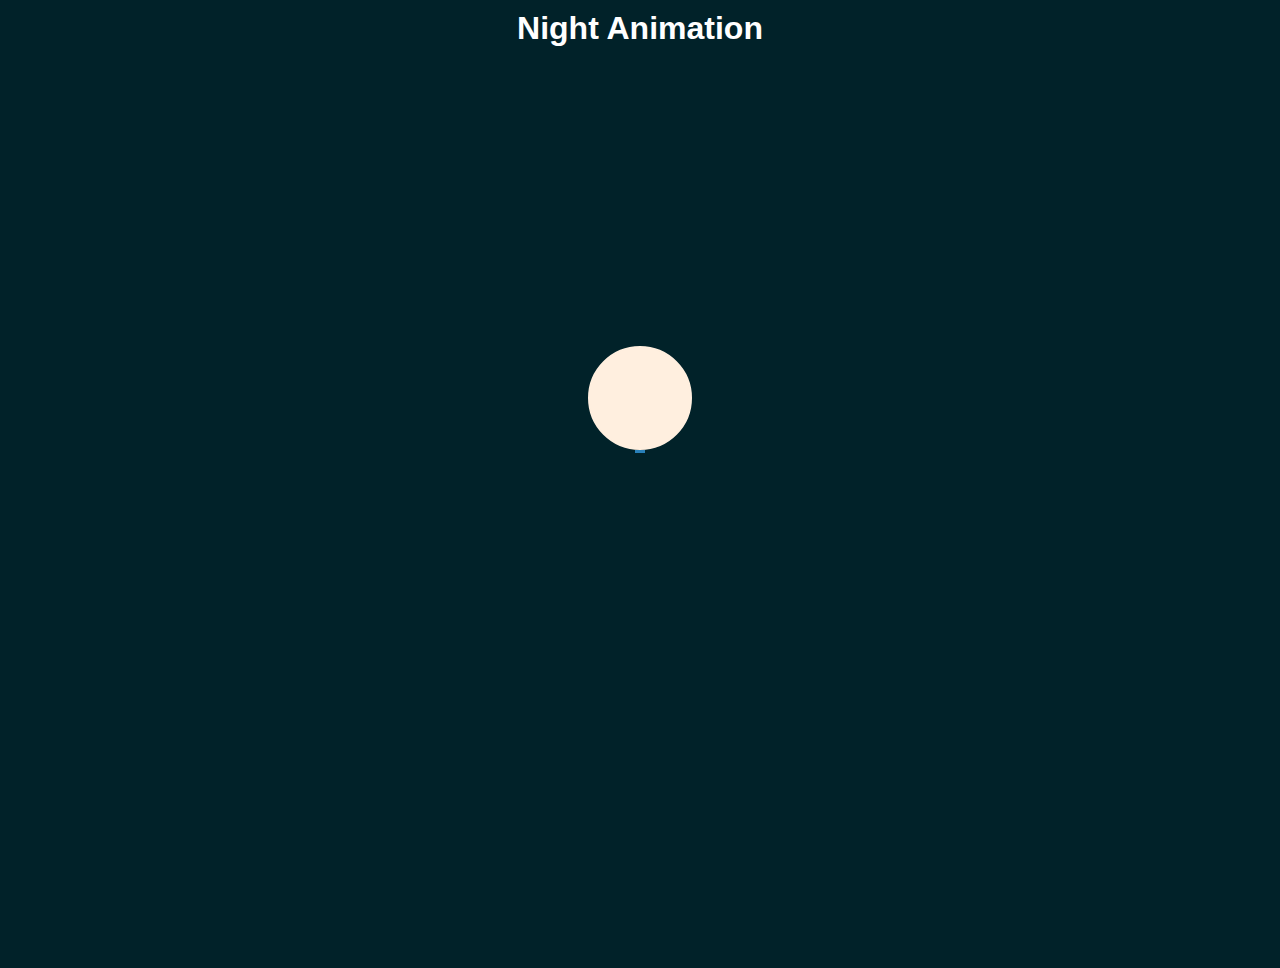
<file: animation/animation.html>
<html>
    <head>
        <title>Night Animation</title>
        <link rel="stylesheet" type="text/css" href="style.css">
    </head>
    <body>
        <h1>Night Animation</h1>
        <div class="moon"></div>
        <div class="animation">
            <div class="river r1"></div>
            <div class="river r2"></div>
            <div class="river r3"></div>
            <div class="river r4"></div>
            <div class="river r5"></div>
        </div>
        <div class="stars"></div>
        
    </body>

</html>
</file>
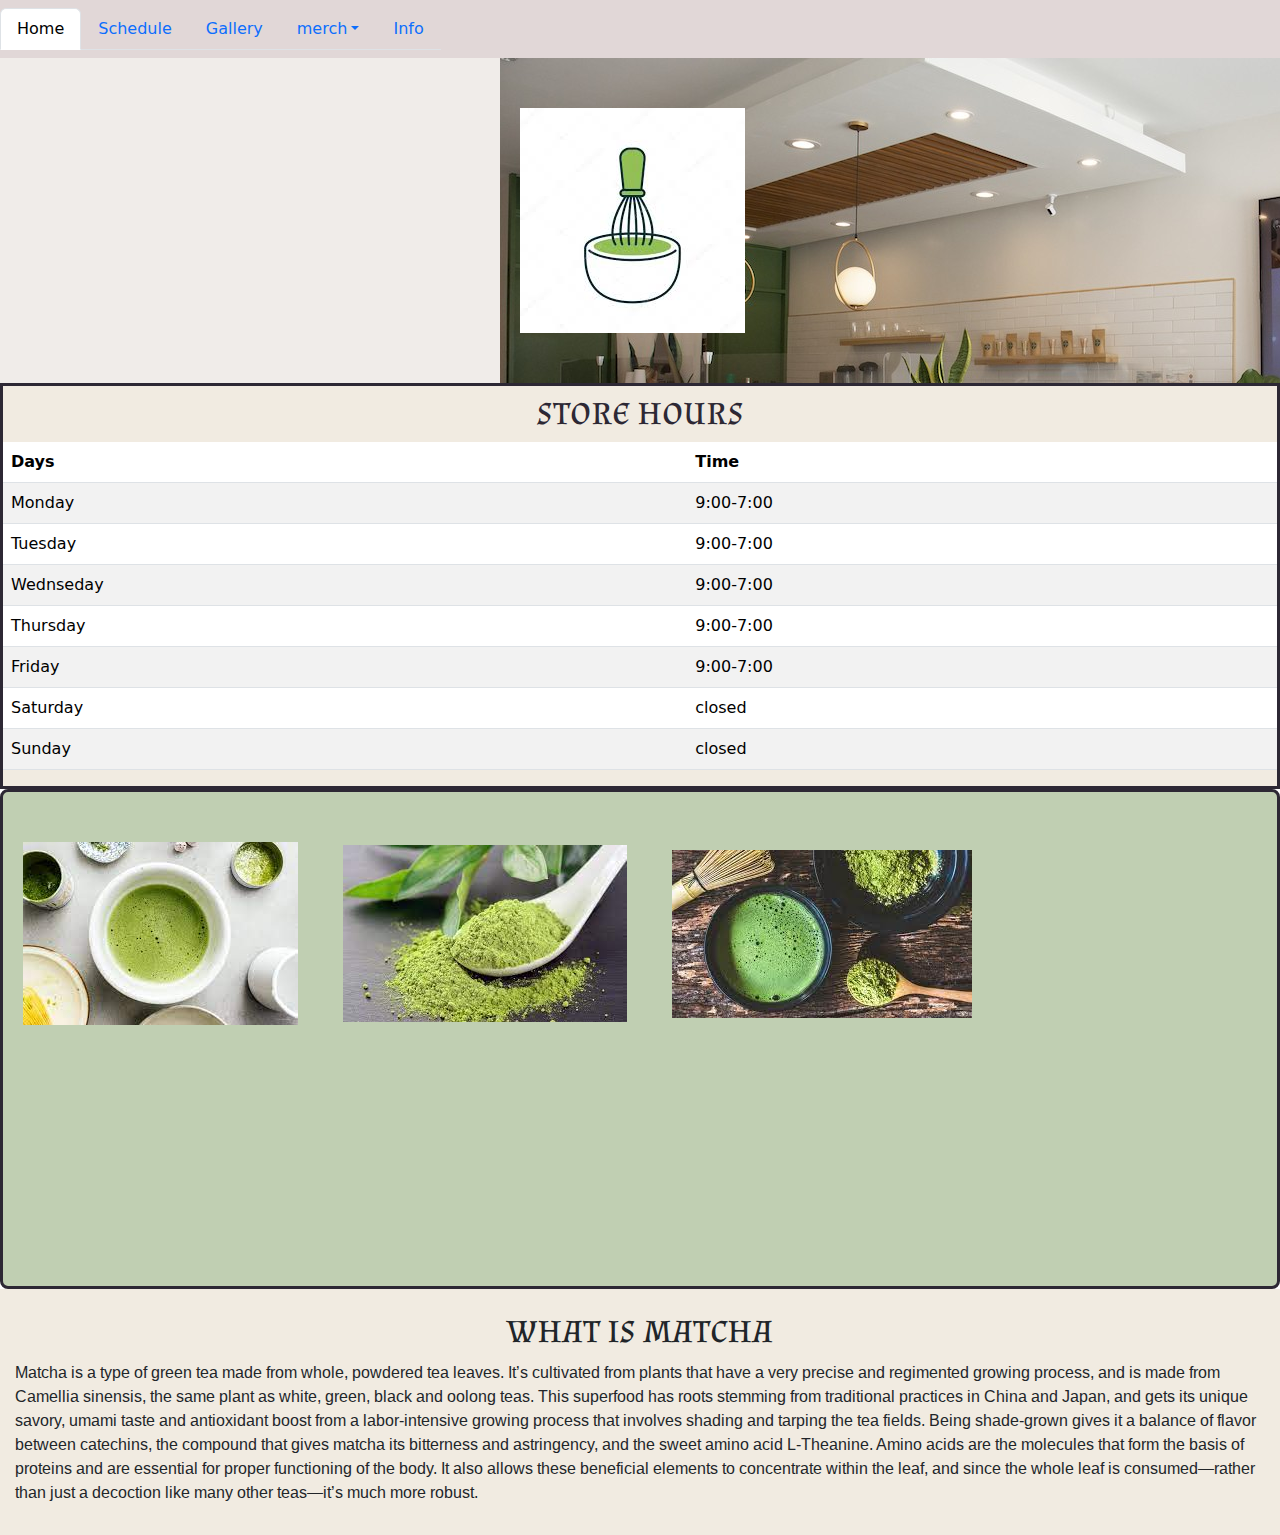
<file: matcha/matcha.html>
<!DOCTYPE HTML>
<html lang="en">
    <head>
        <meta charset="UTF-8">
        <link rel="stylesheet" href="style.css">
        <link href="https://cdn.jsdelivr.net/npm/bootstrap@5.0.2/dist/css/bootstrap.min.css" rel="stylesheet">
        <script src="https://cdn.jsdelivr.net/npm/bootstrap@5.0.2/dist/js/bootstrap.bundle.min.js"></script>
        <link href="https://cdn.jsdelivr.net/npm/bootstrap@5.0.2/dist/css/bootstrap.min.css" rel="stylesheet">
        <script src="https://cdn.jsdelivr.net/npm/bootstrap@5.0.2/dist/js/bootstrap.bundle.min.js"></script>
        <link href='https://fonts.googleapis.com/css?family=Arimo' rel='stylesheet'>
        <link href='https://fonts.googleapis.com/css?family=Almendra SC' rel='stylesheet'>
    </head>
    <body>
        <!----NavBar---->
        <div class="navbar">
            <nav class="nav nav-tabs">
                <a href="#home" class="nav-item nav-link active">Home</a>
                <a href="#schedule" class="nav-item nav-link">Schedule</a>
                <a href="#gallery" class="nav-item nav-link">Gallery</a>
                <div class="nav-item dropdown">
                    <a href="#" class="nav-link dropdown-toggle" data-bs-toggle="dropdown">merch</a>
                    <div class="dropdown-menu">
                        <a href="#" class="dropdown-item">items</a>
                        <a href="#" class="dropdown-item">about us</a>
                      
                    </div>
                </div>
                <a href="#Info" class="nav-item nav-link">Info</a>
            </nav>
        </div>
        <!----Home Image-->
        <div class="logoContainer" id="home">
            <div class="logo">
            <img src="download.jpg" alt="logo">
            </div>
        </div>
		<!----Home Image--->

        <!---SCHEDULE---->
        <div class="schedule" id="schedule">
            <h1>store hours</h1>
            <table class="table table-striped">
                <thead>
                    <tr>
                        <th>Days</th>
                        <th>Time</th>
                    </tr>
                </thead>
                <tbody>
                    <tr>
                        <td>Monday</td>
                        <td>9:00-7:00</td>
                    </tr>
                    <tr>
                        <td>Tuesday</td>
                        <td>9:00-7:00</td>
                        
                    </tr>
                    <tr>
                        <td>Wednseday</td>
                        <td>9:00-7:00</td>
                    </tr>
                    <tr>
                        <td>Thursday</td>
                        <td>9:00-7:00</td>
                    </tr>
				</tr>
				<tr>
					<td>Friday</td>
					<td>9:00-7:00</td>
				</tr>
				</tr>
				<tr>
				<td>Saturday</td>
				<td>closed</td>
				</tr>
			</tr>
			<tr>
				<td>Sunday</td>
				<td>closed</td>
			</tr>
                </tbody>
            </table>
        </div>

        <!---GALLERY-->
        <div class="gallery" id="gallery">
            <img src="1.jpg" alt="1">
            <img src="2.jpg" alt="2">
            <img src="3.jpg" alt="3">
        </div>
    
        <div class="Info" id="Info">

            <h1>what is matcha</h1>
            <p>Matcha is a type of green tea made from whole, powdered tea leaves. It’s cultivated from plants that have a very precise and regimented growing process, and is made from Camellia sinensis, the same plant as white, green, black and oolong teas.

				This superfood has roots stemming from traditional practices in China and Japan, and gets its unique savory, umami taste and antioxidant boost from a labor-intensive growing process that involves shading and tarping the tea fields.
				
				Being shade-grown gives it a balance of flavor between catechins, the compound that gives matcha its bitterness and astringency, and the sweet amino acid L-Theanine. Amino acids are the molecules that form the basis of proteins and are essential for proper functioning of the body. It also allows these beneficial elements to concentrate within the leaf, and since the whole leaf is consumed—rather than just a decoction like many other teas—it’s much more robust.
				
				</p>
        </div>








    </body>
</html>
</file>
<file: animation/style.css>
body{
    color: white;
    background-color: rgb(1, 34, 41);
    font-family: sans-serif;
    text-align: center;
    margin: 0;
    padding: 0;
}

h1{
    margin-top: 10px;
}

.animation{
    margin: 0;
    padding: 0;
    width: 100%;
    height: 100%;
    text-align: center;
    transform: translateY(-68px) rotateX(70deg);
}

.moon{
    position: absolute;
    top: 50%;
    left: 50%;
    transform: translate(-50%, -50%);
    margin: -52px auto 0 auto;
    height: 100px;
    width: 100px;
    border-radius: 150px;
    background-color: rgb(255, 239, 223);
    border: 2px solid rgb(255, 239, 223);;
    animation: moon-moving 5s linear infinite reverse;
}

.river{
    position: absolute;
    top: 50%;
    left: 50%;
    transform: translateX(-50%);
    margin: 0 auto;
    background-color: #3498db;
    border: 5px solid #2980b9;
    animation: river-moving 4s linear infinite;
}

.r2{
    animation-delay: 0.5s;
}

.r3{
    animation-delay: 1.5s;
}

.r4{
    animation-delay: 2.5s;
}

.r5{
    animation-delay: 3.5s;
}

@keyframes river-moving{
    from{
        height: 0px;
        width: 0px;
        border-radius: 0px;
    }
    
    to{
        height: 30em;
        width: 30em;
        border-radius: 30em;
        opacity: 0;
        box-shadow: 0px 30px 50px 30px rgba(40, 128, 185, .5);
    }
}

@keyframes moon-moving{
    0% {
        box-shadow: inset 100px 0px 0px 7px rgb(254, 225, 207), 0px 0px 25px 25px rgba(254, 225, 207, .2), 0px 0px 50px 50px rgba(254, 225, 207, .15);
    }
    
    100% {
        box-shadow: inset -100px 0px 0px 7px rgb(254, 225, 207), 0px 0px 25px 25px rgba(254, 225, 207, .2), 0px 0px 50px 50px rgba(254, 225, 207, .15);
    }
}

@media only screen and (max-width: 600px) {
        @keyframes river-moving{
        from{
            height: 0px;
            width: 0px;
            border-radius: 100%;
        }

        to{
            height: 40%;
            width: 70%;
            border-radius: 100%;
            opacity: 0;
            box-shadow: 0px 30px 50px 30px rgba(40, 128, 185, .5);
        }
    }
}
</file>
<file: matcha/style.css>
body {
    background-color: #f2eae4;
    font-family: 'Arimo';
    font-size: 22px;
    color:#696969;
}

h1 {
    font-family: 'Almendra SC';
    font-size: 22px;
    color: #696969;;
    text-align: center;
}

.navbar {
    width:100%;
    position: fixed;
    background-color: #e1d7d7;
    color:#2d2834;
}

.logo {
    background-image:url(cafe.jpg);
    align-content:cover;
    background-color: #c0cfb2;
    margin-left: 500px;
    padding-bottom: 50px;
   
}

.logoContainer {
    background-color: #f0ece9;
    
}




img {
    margin-right: 20px;
    padding-top: 50px;
    padding-left: 20px;
}

.gallery {
    background-color: #c0cfb2;
    width:100%;
    height: 500px;
    border: solid #2d2834;
    border-radius: 8px;
}

.schedule{
    background-color: #f1ebe1;
    color: #2d2834;
    border:solid #2d2834;
}
 
.Info {
    background-color: #f1ebe1;
    text-align: left;
    padding: 15px;
    font-family: "Arimo";
}
</file>
